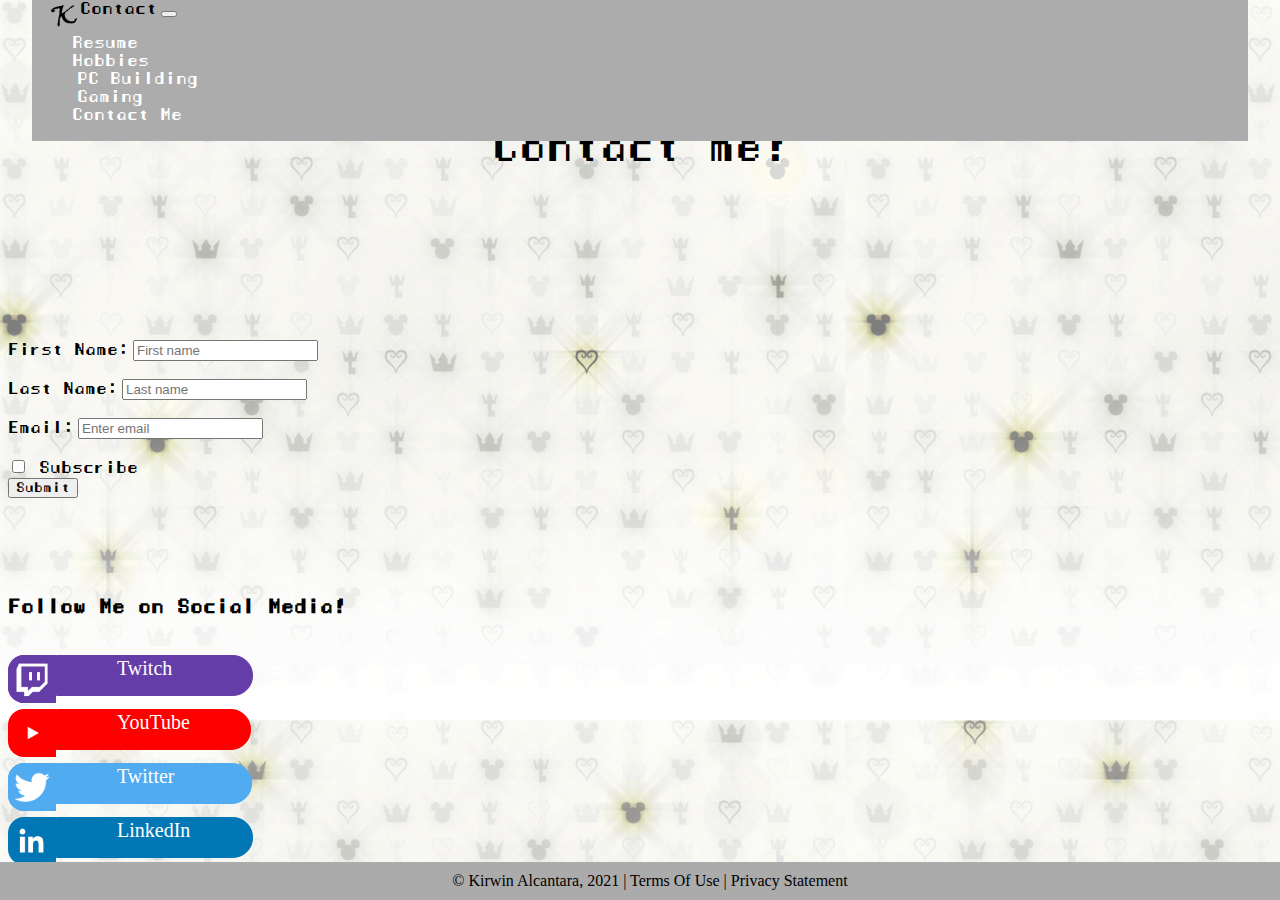
<file: pages/contact/contact.html>
<!--Kirwin Alcantara-->
<!DOCTYPE html>
<html lang = "en">

<head>
	<meta charset = "utf-8">
	<title>Contact - Kirwin A</title>
	<!-- Icon for the tab -->
	<link rel = "shortcut icon" href = "../../media/icon.png">
	<!-- Anything that isn't related to BS will be formatted here, side pages will have a static bg -->
	<link rel = "stylesheet" href = "../../styles/otherPages.css"> <!-- This is to change the bg -->
	<link rel = "stylesheet" href = "../../styles/contact.css">
	<link rel = "stylesheet" href = "../../styles/main.css">
    <!-- Bootstrap CSS here -->
	<link href = "https://cdn.jsdelivr.net/npm/bootstrap@5.0.2/dist/css/bootstrap.min.css"
        rel = "stylesheet"
        integrity = "sha384-EVSTQN3/azprG1Anm3QDgpJLIm9Nao0Yz1ztcQTwFspd3yD65VohhpuuCOmLASjC"
        crossorigin = "anonymous">
</head>
	<!-- Javascript Bundle with Popper (THIS IS WHAT MAKES THE BUTTON WORK WHEN IT SHOWS UP)-->
<script src = "https://cdn.jsdelivr.net/npm/bootstrap@5.0.2/dist/js/bootstrap.bundle.min.js"
        integrity = "sha384-MrcW6ZMFYlzcLA8Nl+NtUVF0sA7MsXsP1UyJoMp4YLEuNSfAP+JcXn/tWtIaxVXM"
        crossorigin = "anonymous">
</script>
<!-- Start of the website -->
<body>
	<!-- Navbar Start -->
	<div class = "container-fluid">
		<nav class = "navbar py-0 mt-4 justify-content-start navbar-light">
			<!-- Logo that brings user back to home page -->
			<a class = "navbar-brand ml-auto" href="../../index.html"><img src = "../../media/icon.png" alt = "K Icon: Return Home"></a>
			<!-- Center is the page name -->
			<span class = "navbar-text mx-auto">Contact</span>
			<!-- Button shows on the right, but not content and it takes up the whole space-->
			<button class = "navbar-toggler" type = "button" data-bs-toggle = "collapse" 
			data-bs-target = "#collapsibleNavbar" ><span class = "navbar-toggler-icon"></span></button>
				<div class = "collapse navbar-collapse text-end" id = "collapsibleNavbar">
					<ul class = "navbar-nav">
						<li class = "nav-item" id = "resume"><a class = "nav-link" href = "../resume/resume.html">Resume</a></li>
						<li class = "nav-item dropdown" id = "hobbies"><a class = "nav-link dropdown-toggle" href = "../hobbies/hobbies.html" id = "navbardrop" 
						data-toggle = "dropdown" role = "hover" aria-expanded = "false">Hobbies</a>
							<div class = "dropdown-menu text-center">
								<a class = "dropdown-item" href = "../pc/pc.html">PC Building</a>
								<div class="dropdown-divider"></div>
								<a class = "dropdown-item" href = "../gaming/gaming.html">Gaming</a>
							</div>
						</li>
						<li class = "nav-item" id = "contact"><a class = "nav-link" href = "#">Contact Me</a></li>
					</ul>
				</div>
		</nav>	
	</div>
	<!-- Navbar End -->
	<!-- Contact Form -->
	<div class = "container-fluid">
		<p class = "intro">Contact me!</p>
			<div class = "row">
				<div class = "col-6" style = "padding-top: 8rem;">
					<form action="">
					<div class="form-group">
						<label for="firstname">First Name:</label>
						<input type="text" class="form-control bg-dark text-white" id="firstname"
							placeholder="First name" name="firstname">
					</div>
					<br>
					<div class="form-group">
						<label for="lastname">Last Name:</label>
						<input type="text" class="form-control bg-dark text-white" id="lastname"
							placeholder="Last name" name="lastname">
					</div>
					<br>
					<div class="form-group">
						<label for="email">Email:</label>
						<input type="email" class="form-control bg-dark text-white" id="email"
							placeholder="Enter email" name="email">
					</div>
					<br>
					<div class="form-group form-check">
						<label class="form-check-label">
							<input class="form-check-input bg-dark"
								type="checkbox" name="subscribe"> Subscribe
						</label>
					</div>
					<button type="submit" class="btn btn-primary">Submit</button>
					</form>
				</div>
			<div class = "col-6" style = "padding-top: 5rem;">
				<h3 class = "text-center">Follow Me on Social Media!</h3>
				<br>
				<div class = "container-fluid col-6 mx-auto">
				<a href = "https://twitch.tv/ikirvin"> <img src = "../../media/TwitchIcon.png" class = "d-line" id = "TwTv-Button">
					<span class = "Twitch">Twitch</span>
				</a><br><br><br>
				<a href = "https://www.youtube.com/channel/UCd5j7SBVuoP3PM74ULC4rPw"> <img src = "../../media/YoutubeIcon.png" id = "YT-Button">
					<span class = "YT">YouTube</span>
				</a><br><br><br>
				<a href = "https://twitter.com/lKirvinGaming"> <img src = "../../media/TwitterIcon.png" id = "Tw-Button">
					<span class = "Twitter">Twitter</span>
				</a><br><br><br>
				<a href = "https://www.linkedin.com/in/kirwin-alcantara-a8689597/"> <img src = "../../media/LinkedInIcon.png" id = "LI-Button">
					<span class = "LinkedIn">LinkedIn</span>
				</a>
			</div>
		</div>
	</div>
</body>
		
	<!--This part is the same for all .. -->
	<footer class="footer page-footer font-small ">
		<div class="container">
			<div class="row">
				<span class="text-muted">&copy; Kirwin Alcantara, 2021 |  Terms Of Use  |  Privacy Statement</span>
			</div>
		</div>
  </footer>
</file>
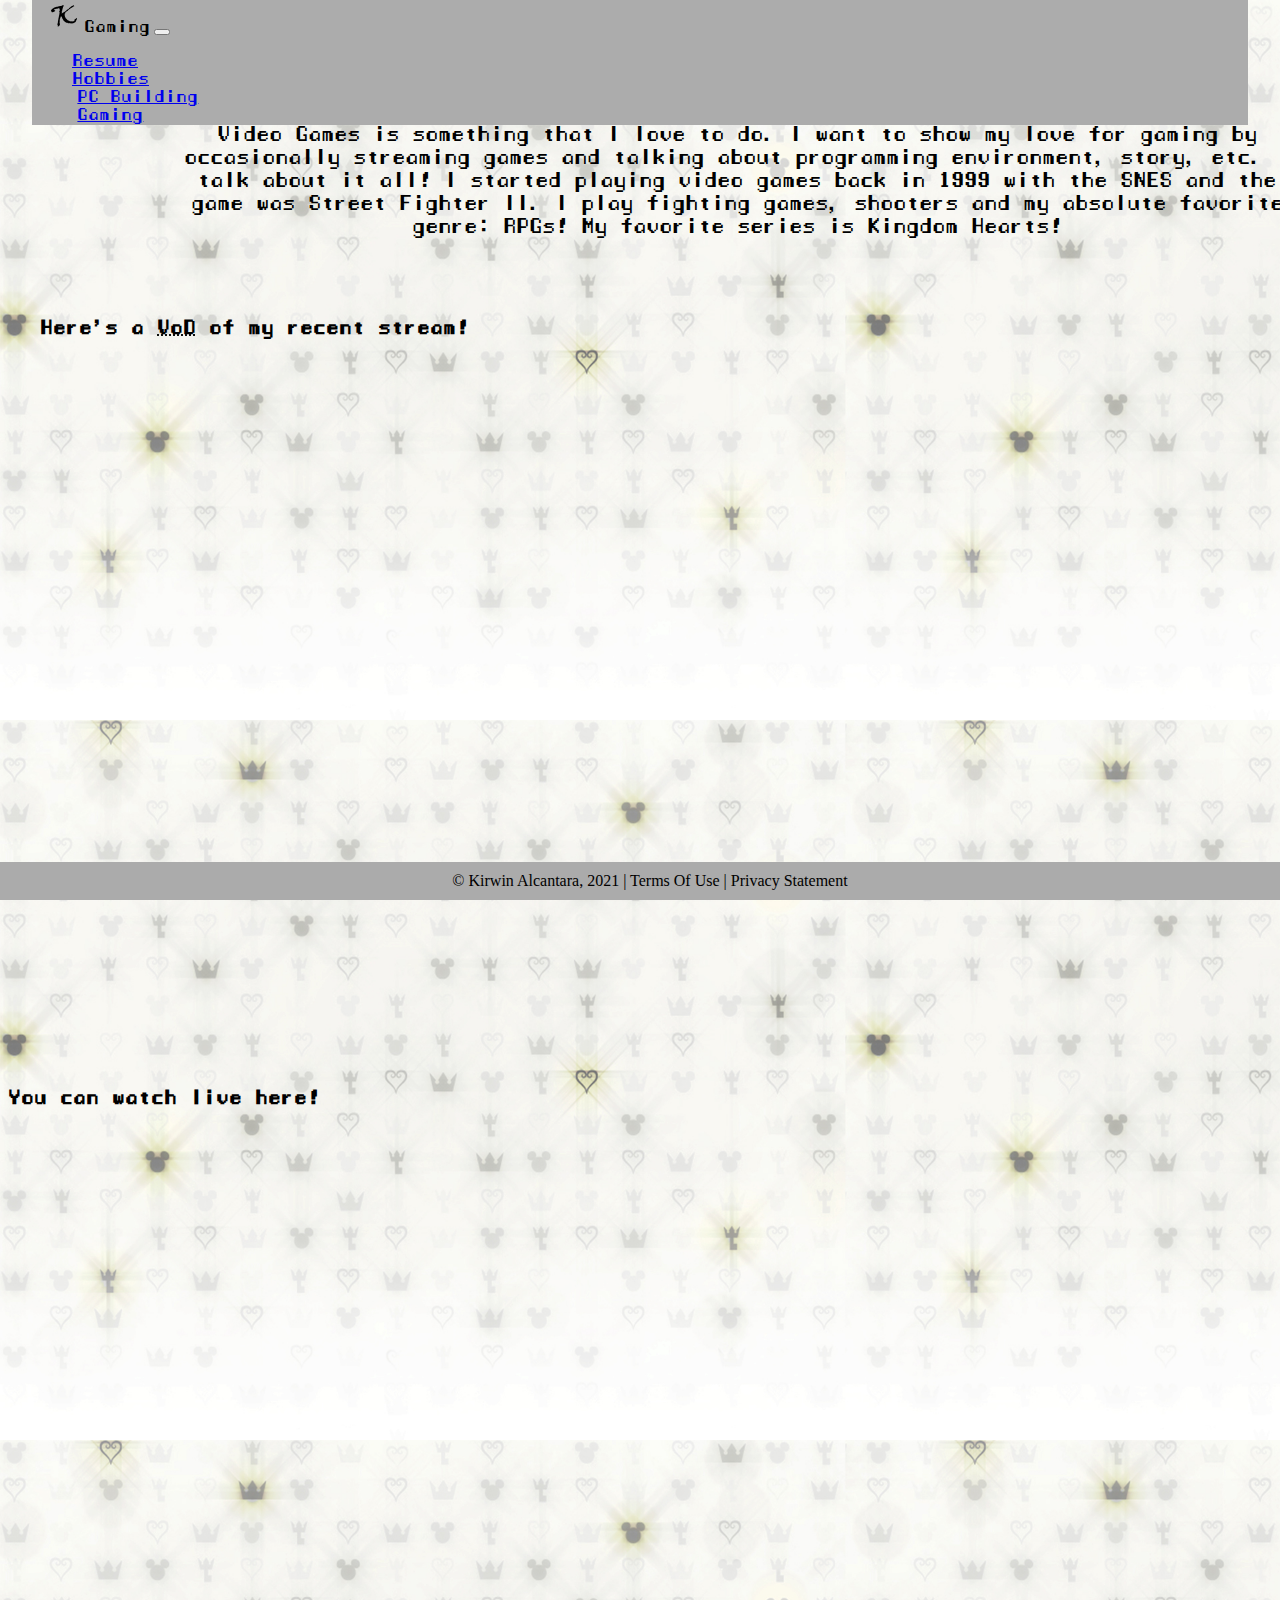
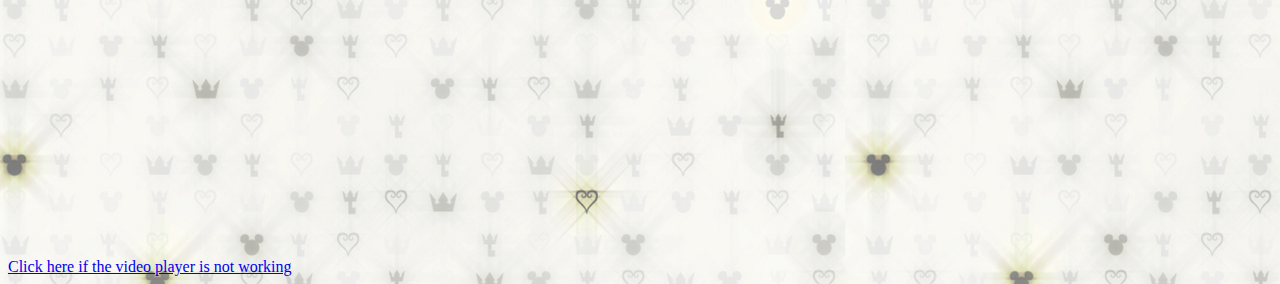
<file: pages/gaming/gaming.html>
<!--Kirwin Alcantara-->
<!DOCTYPE html>
<html lang = "en">

<head>
	<meta charset = "utf-8">
	<title>Gaming - Kirwin A</title>
	<!-- Icon for the tab -->
	<link rel = "shortcut icon" href = "../../media/icon.png">
	<!-- Anything that isn't related to BS will be formatted here -->
	<link rel = "stylesheet" href = "../../styles/otherPages.css"> <!-- This is to change the bg -->
	<link rel = "stylesheet" href = "../../styles/gaming.css">
	<link rel="stylesheet" href="../../styles/main.css">
    <!-- Bootstrap CSS here -->
	<link href="https://cdn.jsdelivr.net/npm/bootstrap@5.0.2/dist/css/bootstrap.min.css"
        rel="stylesheet"
        integrity="sha384-EVSTQN3/azprG1Anm3QDgpJLIm9Nao0Yz1ztcQTwFspd3yD65VohhpuuCOmLASjC"
        crossorigin="anonymous">
</head>
	<!-- Javascript Bundle with Popper (THIS IS WHAT MAKES THE BUTTON WORK WHEN IT SHOWS UP)-->
<script src="https://cdn.jsdelivr.net/npm/bootstrap@5.0.2/dist/js/bootstrap.bundle.min.js"
        integrity="sha384-MrcW6ZMFYlzcLA8Nl+NtUVF0sA7MsXsP1UyJoMp4YLEuNSfAP+JcXn/tWtIaxVXM"
        crossorigin="anonymous">
</script>
	<!-- Twitch JS for embed -->
<script src="https://player.twitch.tv/js/embed/v1.js"></script>
<!-- Start of the website -->
<body>
	<!-- Navbar Start -->
	<div class = "container-fluid">
		<nav class = "navbar py-0 mt-4 justify-content-start navbar-light">
			<!-- Logo that brings user back to home page -->
			<a class = "navbar-brand ml-auto" href="../../index.html"><img src = "../../media/icon.png" alt = "K Icon: Return Home"></a>
			<!-- Center is the page name -->
			<span class = "navbar-text mx-auto">Gaming</span>
			<!-- Button shows on the right, but not content and it takes up the whole space-->
			<button class = "navbar-toggler" type = "button" data-bs-toggle = "collapse" 
			data-bs-target = "#collapsibleNavbar" ><span class = "navbar-toggler-icon"></span></button>
				<div class = "collapse navbar-collapse text-end" id = "collapsibleNavbar">
					<ul class = "navbar-nav">
						<li class = "nav-item" id = "resume"><a class = "nav-link" href = "../resume/resume.html">Resume</a></li>
						<li class = "nav-item dropdown" id = "hobbies"><a class = "nav-link dropdown-toggle" href = "../hobbies/hobbies.html" id = "navbardrop" 
						data-toggle = "dropdown" role = "hover" aria-expanded = "false">Hobbies</a>
							<div class = "dropdown-menu text-center">
								<a class = "dropdown-item" href = "../pc/pc.html">PC Building</a>
								<div class="dropdown-divider"></div>
								<a class = "dropdown-item" href = "#">Gaming</a>
							</div>
						</li>
						<!--li class = "nav-item" id = "contact"><a class = "nav-link" href = "../contact/contact.html">Contact Me</a></li-->
					</ul>
				</div>
		</nav>	
	</div>
	<!-- Navbar End -->
	<p class = "intro">
	Video Games is something that I love to do. I want to show my love for gaming by occasionally streaming games and talking about programming
	environment, story, etc. I talk about it all! I started playing video games back in 1999 with the SNES and the game was Street Fighter II. 
	I play fighting games, shooters and my absolute favorite genre: RPGs! My favorite series is Kingdom Hearts!</p>
	<div class = "container-fluid">
		<div class = "row justify-content-around" style = "padding-top:2.5em;">
			<div class = "col-6 text-center" style = "padding-left: 2rem;">
				<h3>Here's a <abbr title = "Video on Demand">VoD</abbr> of my recent stream!</h3>
				<br>
				<!--Some JS from Twitch goes here-->
				<div style="padding-bottom: 56.25%; position: relative;">
					<iframe width="100%" height="100%" src="https://player.twitch.tv/?autoplay=false&muted=true&video=1178889735" 
					frameborder="0" allow="accelerometer; autoplay; encrypted-media; gyroscope; picture-in-picture; fullscreen"  
					style="position: absolute; top: 0px; left: 110px; width: 75%; height: 75%;">
					</iframe>
				</div>
			</div>
			<div class = "col-6 justify-content-center text-center">
				<h3>You can watch live here!</h3>
				<br>
				<!--Some JS from Twitch goes here-->
				<div style="padding-bottom: 56.25%; position: relative;">
					<iframe width="100%" height="100%" src="https://player.twitch.tv/?autoplay=false&channel=ikirvin&muted=true" 
					frameborder="0" allow="accelerometer; autoplay; encrypted-media; gyroscope; picture-in-picture; fullscreen"  
					style="position: absolute; top: 0px; left: 110px; width: 75%; height: 75%;">
					</iframe>
				</div>
			</div>
			<div class = "row text-center">
				<a href = "https://www.twitch.tv/ikirvin">Click here if the video player is not working</a>
		</div>
	</div>
</body>
		
	<!--This part is the same for all .. -->
	<footer class="footer page-footer font-small ">
		<div class="container">
			<div class="row">
				<span class="text-muted">&copy; Kirwin Alcantara, 2021 |  Terms Of Use  |  Privacy Statement</span>
			</div>
		</div>
  </footer>
</file>
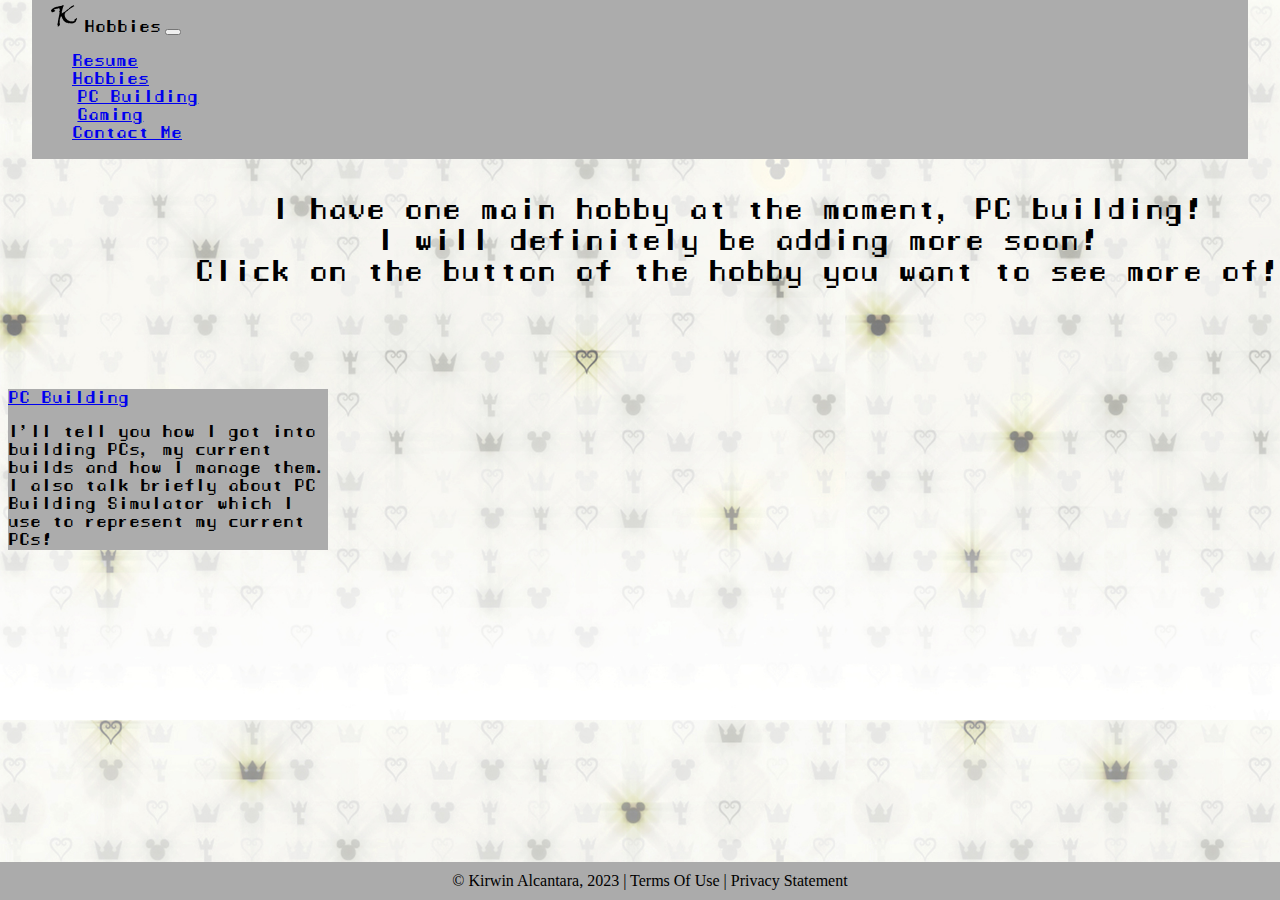
<file: pages/hobbies/hobbies.html>
<!--Kirwin Alcantara-->
<!DOCTYPE html>
<html lang = "en">

<head>
	<meta charset = "utf-8">
	<title>Hobbies - Kirwin</title>
	<!-- Icon for the tab -->
	<link rel = "shortcut icon" href = "../../media/icon.png">
	<!-- Anything that isn't related to BS will be formatted here -->
	<link rel = "stylesheet" href = "../../styles/otherPages.css"> <!-- This is to change the bg -->
	<link rel = "stylesheet" href = "../../styles/hobbies.css">
	<link rel = "stylesheet" href = "../../styles/main.css">
    <!-- Bootstrap CSS here -->
	<link href = "https://cdn.jsdelivr.net/npm/bootstrap@5.0.2/dist/css/bootstrap.min.css"
        rel = "stylesheet"
        integrity = "sha384-EVSTQN3/azprG1Anm3QDgpJLIm9Nao0Yz1ztcQTwFspd3yD65VohhpuuCOmLASjC"
        crossorigin = "anonymous">
</head>
	<!-- Javascript Bundle with Popper (THIS IS WHAT MAKES THE BUTTON WORK WHEN IT SHOWS UP)-->
<script src = "https://cdn.jsdelivr.net/npm/bootstrap@5.0.2/dist/js/bootstrap.bundle.min.js"
        integrity = "sha384-MrcW6ZMFYlzcLA8Nl+NtUVF0sA7MsXsP1UyJoMp4YLEuNSfAP+JcXn/tWtIaxVXM"
        crossorigin = "anonymous">
</script>
<!-- Start of the website -->
<body>
	<!-- Navbar Start -->
	<div class = "container-fluid">
		<nav class = "navbar py-0 mt-4 justify-content-start navbar-light">
			<!-- Logo that brings user back to home page -->
			<a class = "navbar-brand ml-auto" href="../../index.html"><img src = "../../media/icon.png" alt = "K Icon: Return Home"></a>
			<!-- Center is the page name -->
			<span class = "navbar-text mx-auto">Hobbies</span>
			<!-- Button shows on the right, but not content and it takes up the whole space-->
			<button class = "navbar-toggler" type = "button" data-bs-toggle = "collapse" 
			data-bs-target = "#collapsibleNavbar" ><span class = "navbar-toggler-icon"></span></button>
				<div class = "collapse navbar-collapse text-end" id = "collapsibleNavbar">
					<ul class = "navbar-nav">
						<li class = "nav-item" id = "resume"><a class = "nav-link" href = "../resume/resume.html">Resume</a></li>
						<li class = "nav-item dropdown" id = "hobbies"><a class = "nav-link dropdown-toggle" href = "#" id = "navbardrop" 
						data-toggle = "dropdown" role = "hover" aria-expanded = "false">Hobbies</a>
							<div class = "dropdown-menu text-center">
								<a class = "dropdown-item" href = "../pc/pc.html">PC Building</a>
								<div class="dropdown-divider"></div>
								<a class = "dropdown-item" href = "../gaming/gaming.html">Gaming</a>
							</div>
						</li>
						<li class = "nav-item" id = "contact"><a class = "nav-link" href = "../contact/contact.html">Contact Me</a></li>
					</ul>
				</div>
		</nav>	
	</div>
	<!-- Navbar End -->
	<p class = "intro">
	I have one main hobby at the moment, PC building!<br>
	I will definitely be adding more soon!<br>
	Click on the button of the hobby you want to see more of!</p>
	<!-- Want it to be on the center of the screen -->
	<div class = "container-fluid">
		<div class = "row justify-content-around">
			<!-- PC Card -->
			<div class = "card" style = "width: 20rem;">
				<div class = "card-header d-grid col-12 mx-auto">
					<a href="../pc/pc.html" class="btn btn-primary">PC Building</a>
				</div>
				<div class = "card-body">
					<p class = "card-text text-center">
					I'll tell you how I got into building PCs, my current builds and how I manage them. I also talk briefly about PC Building Simulator
					which I use to represent my current PCs!</p>
				</div>
			</div>
			<!-- Gaming Card -->
			<!--<div class = "card" style = "width: 20rem;">
				<div class = "card-header d-grid col-12 mx-auto">
					<a href="../gaming/gaming.html" class="btn btn-primary">Gaming</a>
				</div>
				<div class = "card-body">
					<p class = "card-text text-center">
					I'll talk about my love for gaming, how I started, what games I'm currently playing and even a direct link to my Twitch channel!</p>
				</div>
				-->
			</div>
		</div>
	</div>
</body>
		
	<!--This part is the same for all .. -->
	<footer class="footer page-footer font-small ">
		<div class="container">
			<div class="row">
				<span class="text-muted">&copy; Kirwin Alcantara, 2023 |  Terms Of Use  |  Privacy Statement</span>
			</div>
		</div>
  </footer>
</file>
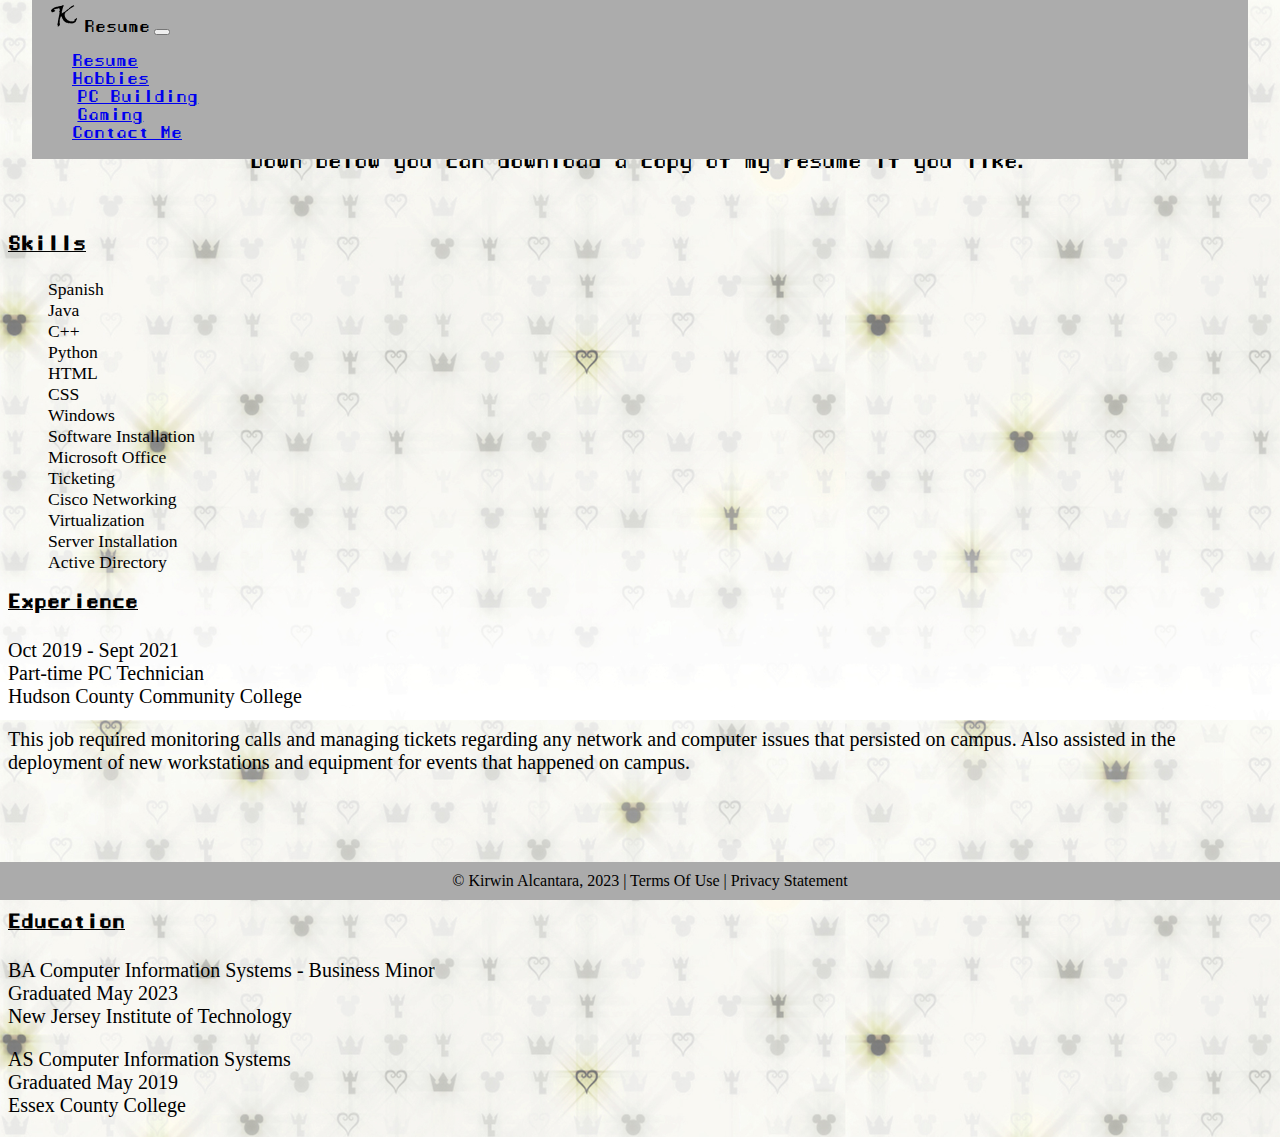
<file: pages/resume/resume.html>
<!--Kirwin Alcantara-->
<!DOCTYPE html>
<html lang = "en">

<head>
	<meta charset = "utf-8">
	<title>Resume - Kirwin A</title>
	<!-- Icon for the tab -->
	<link rel = "shortcut icon" href = "../../media/icon.png">
	<!-- Anything that isn't related to BS will be formatted here -->
	<link rel = "stylesheet" href = "../../styles/otherPages.css"> <!-- This is to change the bg -->
	<link rel = "stylesheet" href = "../../styles/resume.css">
	<link rel = "stylesheet" href = "../../styles/main.css">
    <!-- Bootstrap CSS here -->
	<link href = "https://cdn.jsdelivr.net/npm/bootstrap@5.0.2/dist/css/bootstrap.min.css"
        rel = "stylesheet"
        integrity = "sha384-EVSTQN3/azprG1Anm3QDgpJLIm9Nao0Yz1ztcQTwFspd3yD65VohhpuuCOmLASjC"
        crossorigin = "anonymous">
</head>
	<!-- Javascript Bundle with Popper (THIS IS WHAT MAKES THE BUTTON WORK WHEN IT SHOWS UP)-->
<script src = "https://cdn.jsdelivr.net/npm/bootstrap@5.0.2/dist/js/bootstrap.bundle.min.js"
        integrity = "sha384-MrcW6ZMFYlzcLA8Nl+NtUVF0sA7MsXsP1UyJoMp4YLEuNSfAP+JcXn/tWtIaxVXM"
        crossorigin = "anonymous">
</script>
<!-- Start of the website -->
<body>
	<!-- Navbar Start -->
	<div class = "container-fluid">
		<nav class = "navbar py-0 mt-4 justify-content-start navbar-light">
			<!-- Logo that brings user back to home page -->
			<a class = "navbar-brand ml-auto" href="../../index.html"><img src = "../../media/icon.png" alt = "K Icon: Return Home"></a>
			<!-- Center is the page name -->
			<span class = "navbar-text mx-auto">Resume</span>
			<!-- Button shows on the right, but not content and it takes up the whole space-->
			<button class = "navbar-toggler" type = "button" data-bs-toggle = "collapse" 
			data-bs-target = "#collapsibleNavbar" ><span class = "navbar-toggler-icon"></span></button>
				<div class = "collapse navbar-collapse text-end" id = "collapsibleNavbar">
					<ul class = "navbar-nav">
						<li class = "nav-item" id = "resume"><a class = "nav-link" href = "#">Resume</a></li>
						<li class = "nav-item dropdown" id = "hobbies"><a class = "nav-link dropdown-toggle" href = "../hobbies/hobbies.html" id = "navbardrop" 
						data-toggle = "dropdown" role = "hover" aria-expanded = "false">Hobbies</a>
							<div class = "dropdown-menu text-center">
								<a class = "dropdown-item" href = "../pc/pc.html">PC Building</a>
								<div class="dropdown-divider"></div>
								<a class = "dropdown-item" href = "../gaming/gaming.html">Gaming</a>
							</div>
						</li>
						<li class = "nav-item" id = "contact"><a class = "nav-link" href = "../contact/contact.html">Contact Me</a></li>
					</ul>
				</div>
		</nav>	
	</div>
	<!-- Navbar End -->
	<!-- h4 can be the title of the sections and h3 can be the text at the top-->
	<p class = "intro">I have serveral different skills and I have much more to learn. <br>
	Down below you can download a copy of my resume if you like.</p>
	<div class = "container-fluid">
		<div class = "row">
			<div class = "col-4 text-center">
				<h3>Skills</h3>
					<ul>
						<li class = "skillsItem">Spanish</li>
						<li class = "skillsItem">Java</li>
						<li class = "skillsItem">C++</li>
						<li class = "skillsItem">Python</li>
						<li class = "skillsItem">HTML</li>
						<li class = "skillsItem">CSS</li>
						<li class = "skillsItem">Windows</li>
						<li class = "skillsItem">Software Installation</li>
						<li class = "skillsItem">Microsoft Office</li>
						<li class = "skillsItem">Ticketing</li>
						<li class = "skillsItem">Cisco Networking</li>
						<li class = "skillsItem">Virtualization</li>
						<li class = "skillsItem">Server Installation</li>
						<li class = "skillsItem">Active Directory</li>
					</ul>
			</div>
			<div class = "col-4 text-center">
				<h3>Experience</h3>
					<p class = "experience">
					Oct 2019 - Sept 2021<br>
					Part-time PC Technician<br>
					Hudson County Community College</p>
					<p class = "experience">
					This job required monitoring calls and managing tickets regarding any network and 
					computer issues that persisted on campus. Also assisted in the deployment of new 
					workstations and equipment for events that happened on campus.</p>
					<br><br><br>
					<h3><a class = "resumeLink" href = "Resume.docx">Download a copy of my resume</a></h3>
			</div>
			<div class = "col-4 text-center">
					<h3>Education</h3>
					<p class = "education" id = "1">
					BA Computer Information Systems - Business Minor<br>
					Graduated May 2023<br>
					New Jersey Institute of Technology</p>
					<p class = "education" id = "2">
					AS Computer Information Systems<br>
					Graduated May 2019<br>
					Essex County College</p>
			</div>
</body>
	<!--This part is the same for all pages -->
	<footer class="footer page-footer font-small ">
		<div class="container">
			<div class="row">
				<span class="text-muted">&copy; Kirwin Alcantara, 2023 |  Terms Of Use  |  Privacy Statement</span>
			</div>
		</div>
  </footer>
</file>
<file: styles/otherPages.css>
/*
Kirwin Alcantara
Copyrighted Code 2021
*/
body {
	background-image: url("../media/bg.jpg") !important;
}
</file>
<file: styles/contact.css>
/*
Kirwin Alcantara
Copyrighted Code 2021
*/
.intro {
	font-size: 250%;
}
a>img {
	height: 48px;
	float: left;
}
a>span {
	font-size: 125%;
	padding-left: 3em;
	
}
.Twitch, a>img#TwTv-Button {
	background-color: #653da8;
}
a>img#TwTv-Button {
	border-top-left-radius: 1em;
	border-bottom-left-radius: 1em;
}
.Twitch {
	margin: 0;
	padding-top: 1px;
	padding-bottom: 15px;
	padding-right: 4em;
	border: 1px solid #653da8;
	border-top-right-radius: 1em;
	border-bottom-right-radius: 1em;
	position: absolute;
}
.YT, a>img#YT-Button {
	background-color: #ff0000;
}
a>img#YT-Button {
	border-top-left-radius: 1em;
	border-bottom-left-radius: 1em;
}
.YT {
	margin: 0;
	padding-top: 1px;
	padding-bottom: 15px;
	padding-right: 3em;
	border: 1px solid #ff0000;
	border-top-right-radius: 1em;
	border-bottom-right-radius: 1em;
	position: absolute;
}
.Twitter, a>img#Tw-Button {
	background-color: #50abf1;
}
a>img#Tw-Button {
	border-top-left-radius: 1em;
	border-bottom-left-radius: 1em;
}
.Twitter {
	margin: 0;
	padding-top: 1px;
	padding-bottom: 15px;
	padding-right: 3.82em;
	border: 1px solid #50abf1;
	border-top-right-radius: 1em;
	border-bottom-right-radius: 1em;
	position: absolute;
}
.LinkedIn, a>img#LI-Button {
	background-color: #0177b5;
}
a>img#LI-Button {
	border-top-left-radius: 1em;
	border-bottom-left-radius: 1em;
}
.LinkedIn {
	margin: 0;
	padding-top: 1px;
	padding-bottom: 15px;
	padding-right: 3.105em;
	border: 1px solid #0177b5;
	border-top-right-radius: 1em;
	border-bottom-right-radius: 1em;
	position: absolute;
}
a:link {
	display: block;
	text-decoration: none;
	color: white;
}
</file>
<file: styles/main.css>
/*
Kirwin Alcantara
Copyrighted Code 2021
*/
@font-face {
	font-family: "Manaspace";
	src: url("../media/manaspc.ttf");
}
.navbar-text, .card-text, .card-title, .nav-item, .nav-link, .dropdown-item, .btn, label, .intro, h3{
	font-family: Manaspace;
}
@media all and (min-width: 600px) {
	.dropdown:hover .dropdown-menu {
    display: block;
    margin-top: 0;	
	}
}
.card-text h2 {
	font-size: 150%;
}
body {
	padding-top: 5em;
	background-image: url("../media/homepage-bg.gif");
	background-size: 100%;
	background-color: white;
	background-repeat: inherit;
}
.card {
	background-color: #acacac !important;
}
.navbar {
	background-color: #acacac;
	top: 0;
	left: 2rem;
	width: 95%;
	position: fixed !important;
	z-index: 100;
}
.navbar-brand img {
	height: 2em;
	padding-left: 1em;
	
}
.nav-item {
	display: block;
	padding-right: 1em;
}
.collapse {
	width: 15%;
}
.dropdown-menu {
	float: right;
	width: fit-content;
}
.navbar-text {
    color: black;
}
.intro {
	text-align: center;
}
.footer {
    position: fixed !important;
    left: 0;
    bottom: 0;
    width: 100%;
    background-color: #ababab;
    color: black;
    text-align: center;
    padding: 10px;
    font-size: 1em;
}
</file>
<file: styles/gaming.css>
/*
Kirwin Alcantara
Copyrighted Code 2021
*/

.intro {
	width: 90%;
	padding-top: 1rem;
	padding-left: 10rem;
	font-size:125%;
}
</file>
<file: styles/hobbies.css>
/*
Kirwin Alcantara
Copyrighted Code 2021
*/

.intro {
	width: 90%;
	padding-top: 5rem;
	padding-left: 10rem;
	padding-bottom: 4.5rem;
	font-size:175%;
}
</file>
<file: styles/resume.css>
/*
Kirwin Alcantara
Copyrighted Code 2021
*/

.skillsItem {
	list-style-type: none;
	padding-right: 2em;
	font-size: 110%;
}

.intro {
	font-size: 125%;
	padding-top: 1em;
	padding-bottom: 2em;
}
h3 {
	text-decoration: underline;
	padding-bottom: .25em;
}
.experience, .education {
	font-size: 125%;
}
</file>
